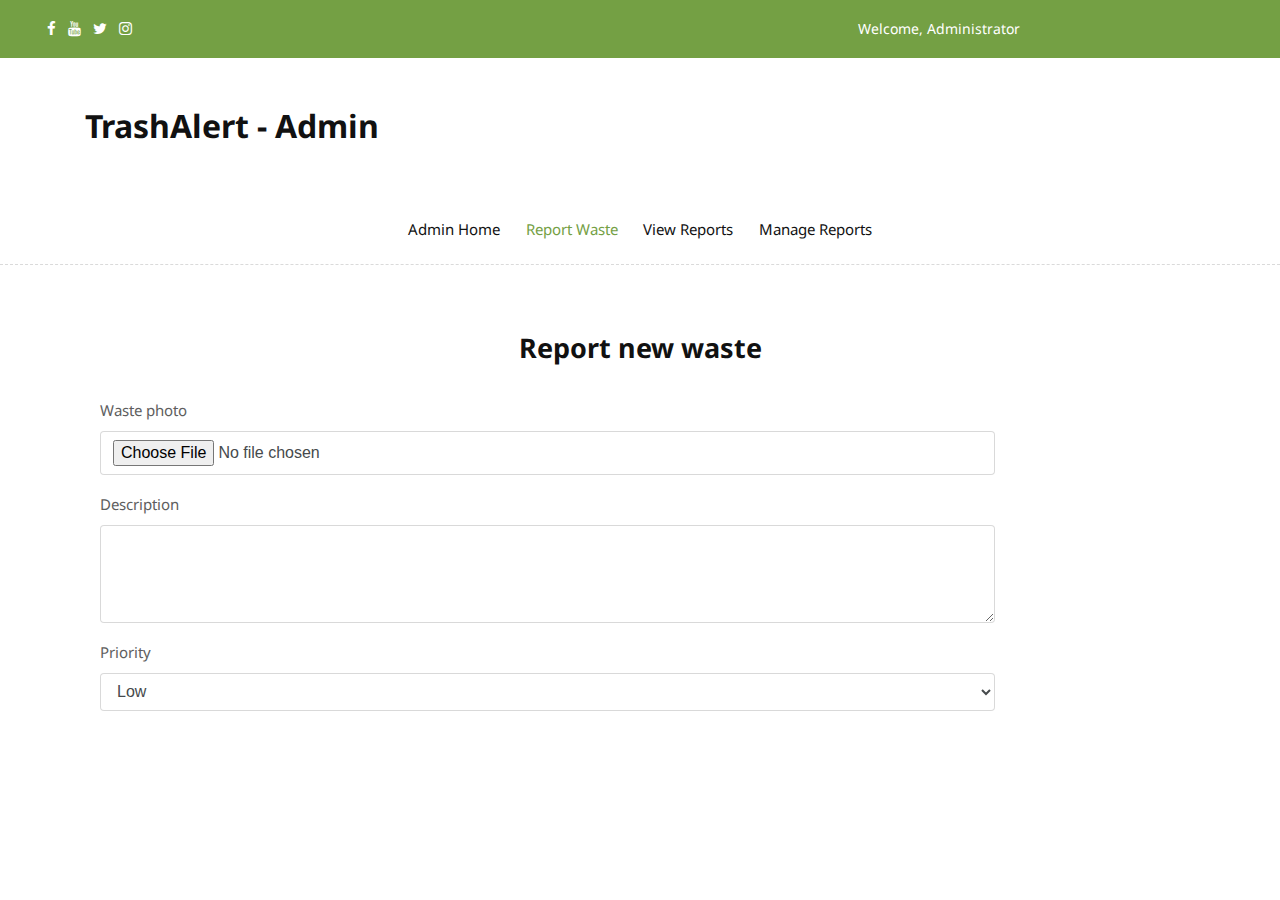
<file: frontend/reportar-residuo.html>
<!DOCTYPE html>
<html lang="en">
<head>
    <!-- Basic -->
    <meta charset="utf-8">
    <meta http-equiv="X-UA-Compatible" content="IE=edge">
    
    <!-- Mobile Metas -->
    <meta name="viewport" content="width=device-width, initial-scale=1, shrink-to-fit=no">
    
    <!-- Site Metas -->
    <title>TrashAlert - Admin</title>
    <meta name="keywords" content="">
    <meta name="description" content="">
    <meta name="author" content="">
    
    <!-- Site Icons -->
    <link rel="shortcut icon" href="images/favicon.ico" type="image/x-icon" />
    <link rel="apple-touch-icon" href="images/apple-touch-icon.png">
    
    <!-- Design fonts -->
    <link href="https://fonts.googleapis.com/css?family=Droid+Sans:400,700" rel="stylesheet"> 

    <!-- Bootstrap core CSS -->
    <link href="css/bootstrap.css" rel="stylesheet">

    <!-- FontAwesome Icons core CSS -->
    <link href="css/font-awesome.min.css" rel="stylesheet">

    <!-- Custom styles for this template -->
    <link href="css/style.css" rel="stylesheet">

    <!-- Responsive styles for this template -->
    <link href="css/responsive.css" rel="stylesheet">

    <!-- Colors for this template -->
    <link href="css/colors.css" rel="stylesheet">

    <!-- Version Garden CSS for this template -->
    <link href="css/version/garden.css" rel="stylesheet">

    <!--[if lt IE 9]>
      <script src="https://oss.maxcdn.com/libs/html5shiv/3.7.0/html5shiv.js"></script>
      <script src="https://oss.maxcdn.com/libs/respond.js/1.4.2/respond.min.js"></script>
    <![endif]-->
</head>
<body>

    <div id="wrapper">
        <div class="topbar-section">
            <div class="container-fluid">
                <div class="row">
                    <div class="col-lg-4 col-md-6 col-sm-6 hidden-xs-down">
                        <div class="topsocial">
                            <a href="#" data-toggle="tooltip" data-placement="bottom" title="Facebook"><i class="fa fa-facebook"></i></a>
                            <a href="#" data-toggle="tooltip" data-placement="bottom" title="Youtube"><i class="fa fa-youtube"></i></a>
                            <a href="#" data-toggle="tooltip" data-placement="bottom" title="Twitter"><i class="fa fa-twitter"></i></a>
                            <a href="#" data-toggle="tooltip" data-placement="bottom" title="Instagram"><i class="fa fa-instagram"></i></a>
                        </div><!-- end social -->
                    </div><!-- end col -->

                    <div class="col-lg-4 hidden-md-down">
                    </div><!-- end col -->

                    <div class="col-lg-4 col-md-6 col-sm-6 col-xs-12">
                        <div class="user-info">
                            <span>Welcome, Administrator</span>
                        </div>
                    </div><!-- end col -->
                </div><!-- end row -->
            </div><!-- end header-logo -->
        </div><!-- end topbar -->

        <div class="header-section">
            <div class="container">
                <div class="row">
                    <div class="col-md-12">
                        <div class="logo">
                            <a href="admin-home.html"><h1>TrashAlert - Admin</h1></a>
                        </div><!-- end logo -->
                    </div>
                </div><!-- end row -->
            </div><!-- end header-logo -->
        </div><!-- end header -->

        <header class="header">
            <div class="container">
                <nav class="navbar navbar-inverse navbar-toggleable-md">
                    <button class="navbar-toggler" type="button" data-toggle="collapse" data-target="#TrashAlertmenu" aria-controls="TrashAlertmenu" aria-expanded="false" aria-label="Toggle navigation">
                        <span class="navbar-toggler-icon"></span>
                    </button>
                    <div class="collapse navbar-collapse justify-content-md-center" id="TrashAlertmenu">
                        <ul class="navbar-nav">
                            <li class="nav-item">
                                <a class="nav-link color-green-hover" href="admin-home.html">Admin Home</a>
                            </li>
                            <li class="nav-item">
                                <a class="nav-link color-green-hover active" href="reportar-residuo.html">Report Waste</a>
                            </li>
                            <li class="nav-item">
                                <a class="nav-link color-green-hover" href="ver-reportes.html">View Reports</a>
                            </li>
                            <li class="nav-item">
                                <a class="nav-link color-green-hover" href="gestion-reportes.html">Manage Reports</a>
                            </li>
                        </ul>
                    </div>
                </nav>
            </div><!-- end container -->
        </header><!-- end header -->

        <section class="section wb">
            <div class="container">
                <div class="row">
                    <div class="col-lg-12">
                        <h2 class="text-center">Report new waste</h2>

                        <form action="#" method="post" enctype="multipart/form-data" class="form-horizontal" style="margin-top: 30px;">
                            <div class="form-group">
                                <label class="col-sm-2 control-label">Waste photo</label>
                                <div class="col-sm-10">
                                    <input type="file" name="photo" accept="image/*" class="form-control" required>
                                </div>
                            </div>

                            <div class="form-group">
                                <label class="col-sm-2 control-label">Description</label>
                                <div class="col-sm-10">
                                    <textarea name="description" class="form-control" rows="4" required></textarea>
                                </div>
                            </div>

                            <div class="form-group">
                                <label class="col-sm-2 control-label">Priority</label>
                                <div class="col-sm-10">
                                    <select name="priority" class="form-control" required>
                                        <option value="low">Low</option>
                                        <option value="medium">Medium</option>
                                        <option value="
</file>
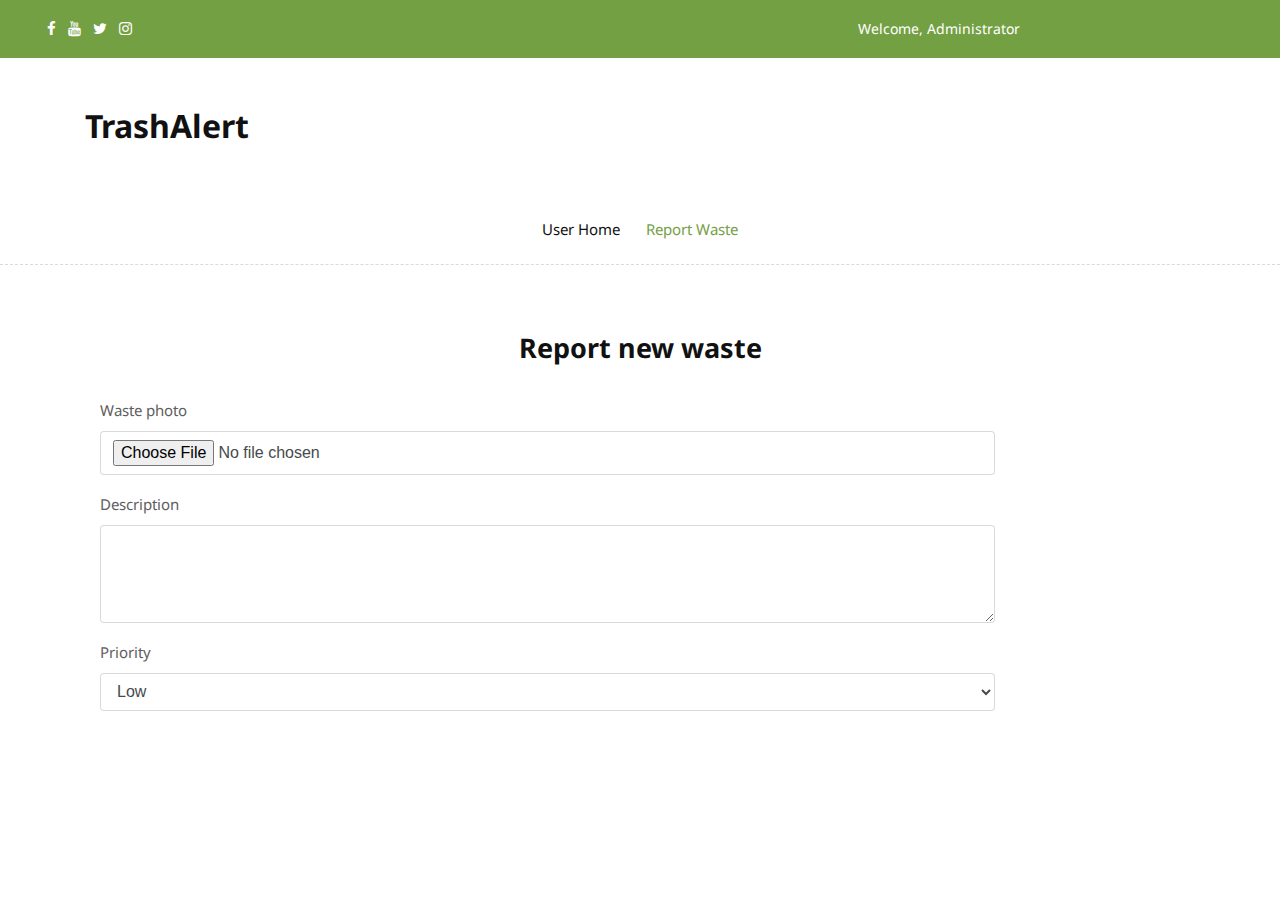
<file: frontend/reportar-residuoUsuario.html>
<!DOCTYPE html>
<html lang="en">
<head>
    <!-- Basic -->
    <meta charset="utf-8">
    <meta http-equiv="X-UA-Compatible" content="IE=edge">
    
    <!-- Mobile Metas -->
    <meta name="viewport" content="width=device-width, initial-scale=1, shrink-to-fit=no">
    
    <!-- Site Metas -->
    <title>TrashAlert - Admin</title>
    <meta name="keywords" content="">
    <meta name="description" content="">
    <meta name="author" content="">
    
    <!-- Site Icons -->
    <link rel="shortcut icon" href="images/favicon.ico" type="image/x-icon" />
    <link rel="apple-touch-icon" href="images/apple-touch-icon.png">
    
    <!-- Design fonts -->
    <link href="https://fonts.googleapis.com/css?family=Droid+Sans:400,700" rel="stylesheet"> 

    <!-- Bootstrap core CSS -->
    <link href="css/bootstrap.css" rel="stylesheet">

    <!-- FontAwesome Icons core CSS -->
    <link href="css/font-awesome.min.css" rel="stylesheet">

    <!-- Custom styles for this template -->
    <link href="css/style.css" rel="stylesheet">

    <!-- Responsive styles for this template -->
    <link href="css/responsive.css" rel="stylesheet">

    <!-- Colors for this template -->
    <link href="css/colors.css" rel="stylesheet">

    <!-- Version Garden CSS for this template -->
    <link href="css/version/garden.css" rel="stylesheet">

    <!--[if lt IE 9]>
      <script src="https://oss.maxcdn.com/libs/html5shiv/3.7.0/html5shiv.js"></script>
      <script src="https://oss.maxcdn.com/libs/respond.js/1.4.2/respond.min.js"></script>
    <![endif]-->
</head>
<body>

    <div id="wrapper">
        <div class="topbar-section">
            <div class="container-fluid">
                <div class="row">
                    <div class="col-lg-4 col-md-6 col-sm-6 hidden-xs-down">
                        <div class="topsocial">
                            <a href="#" data-toggle="tooltip" data-placement="bottom" title="Facebook"><i class="fa fa-facebook"></i></a>
                            <a href="#" data-toggle="tooltip" data-placement="bottom" title="Youtube"><i class="fa fa-youtube"></i></a>
                            <a href="#" data-toggle="tooltip" data-placement="bottom" title="Twitter"><i class="fa fa-twitter"></i></a>
                            <a href="#" data-toggle="tooltip" data-placement="bottom" title="Instagram"><i class="fa fa-instagram"></i></a>
                        </div><!-- end social -->
                    </div><!-- end col -->

                    <div class="col-lg-4 hidden-md-down">
                    </div><!-- end col -->

                    <div class="col-lg-4 col-md-6 col-sm-6 col-xs-12">
                        <div class="user-info">
                            <span>Welcome, Administrator</span>
                        </div>
                    </div><!-- end col -->
                </div><!-- end row -->
            </div><!-- end header-logo -->
        </div><!-- end topbar -->

        <div class="header-section">
            <div class="container">
                <div class="row">
                    <div class="col-md-12">
                        <div class="logo">
                            <a href="admin-home.html"><h1>TrashAlert</h1></a>
                        </div><!-- end logo -->
                    </div>
                </div><!-- end row -->
            </div><!-- end header-logo -->
        </div><!-- end header -->

        <header class="header">
            <div class="container">
                <nav class="navbar navbar-inverse navbar-toggleable-md">
                    <button class="navbar-toggler" type="button" data-toggle="collapse" data-target="#TrashAlertmenu" aria-controls="TrashAlertmenu" aria-expanded="false" aria-label="Toggle navigation">
                        <span class="navbar-toggler-icon"></span>
                    </button>
                    <div class="collapse navbar-collapse justify-content-md-center" id="TrashAlertmenu">
                        <ul class="navbar-nav">
                            <li class="nav-item">
                                <a class="nav-link color-green-hover" href="user-home.html">User Home</a>
                            </li>
                            <li class="nav-item">
                                <a class="nav-link color-green-hover active" href="reportar-residuoUsuario.html">Report Waste</a>
                            </li>
                        </ul>
                    </div>
                </nav>
            </div><!-- end container -->
        </header><!-- end header -->

        <section class="section wb">
            <div class="container">
                <div class="row">
                    <div class="col-lg-12">
                        <h2 class="text-center">Report new waste</h2>

                        <form action="#" method="post" enctype="multipart/form-data" class="form-horizontal" style="margin-top: 30px;">
                            <div class="form-group">
                                <label class="col-sm-2 control-label">Waste photo</label>
                                <div class="col-sm-10">
                                    <input type="file" name="photo" accept="image/*" class="form-control" required>
                                </div>
                            </div>

                            <div class="form-group">
                                <label class="col-sm-2 control-label">Description</label>
                                <div class="col-sm-10">
                                    <textarea name="description" class="form-control" rows="4" required></textarea>
                                </div>
                            </div>

                            <div class="form-group">
                                <label class="col-sm-2 control-label">Priority</label>
                                <div class="col-sm-10">
                                    <select name="priority" class="form-control" required>
                                        <option value="low">Low</option>
                                        <option value="medium">Medium</option>
                                        <option value="
</file>
<file: frontend/css/style.css>
/**************************************

    File Name: style.css
    Template Name: Forest Time
    Created By: HTML.Design
    http://themeforest.net/user/wpdestek

**************************************/

/**************************************
    Table of Content
    
    1. BASIC
    2. HEADER
    3. SECTION
    4. FOOTER
    5. PAGES
    6. BLOG
    7. WIDGETS
**************************************/

/* BASIC 
**************************************/

body {
    font-size: 15px;
    line-height: 26px;
    background-color: #ffffff;
}

h1,
h2,
h3,
h4,
h5,
body,
p,
.topbar-section,
.navbar-inverse .navbar-nav .nav-link,
.header .dropdown-menu,
.navbar-nav .nav-link {
    font-family: 'Roboto', serif;
}

h1,
h2,
h3,
h4,
h5,
h6 {
    font-weight: 700;
    line-height: 1.4;
    color: #111111;
}

h1:hover a,
h2:hover a,
h3:hover a,
h4:hover a,
h5:hover a,
h6:hover a {
    text-decoration: underline !important;
    color: #111111 !important;
}

h1 {
    font-size: 32px;
    line-height: 40px;
    margin-bottom: 23px
}

h2 {
    font-size: 27px;
    line-height: 38px;
    margin-bottom: 20px
}

h3 {
    font-size: 22px;
    line-height: 30px;
    margin-bottom: 17px
}

h4 {
    font-size: 19px;
    line-height: 29px;
    margin-bottom: 14px
}

h5 {
    font-size: 17px;
    line-height: 25px;
    margin-bottom: 11px
}

h6 {
    font-size: 16px;
    line-height: 24px;
    margin-bottom: 11px
}

a {
    color: #111111;
}

body,
p {
    color: #5e5e5e;
}

p {
    margin-bottom: 26px;
    font-size: 15px;
    line-height: 26px;
}

a {
    text-decoration: none !important;
}

.blockquote {
    border: 1px solid #edeff2;
    background: #fff none repeat scroll 0 0;
    border-left: 4px solid #eceeef;
    font-size: 1.1rem;
    font-style: italic;
    margin-bottom: 1.5rem;
    border-radius: 0 !important;
    padding: 2rem;
}


/* HEADER 
**************************************/

.header {
    padding: 0.4rem 0;
    position: relative;
    background-color: #ffffff;
}

.navbar-inverse .navbar-nav .nav-link,
.navbar-nav .nav-link {
    font-size: 15px;
    font-weight: 500;
    line-height: 1;
    padding: 0.9rem 0 0.8rem;
    text-transform: capitalize;
    color: #121212;
}

.dropdown-toggle::after {
    display: inline-block;
    width: auto;
    height: auto;
    margin-left: 0.5em;
    margin-top: 0rem;
    vertical-align: middle;
    content: "\f107";
    border: 0;
    font-family: 'FontAwesome';
}

.navbar-toggleable-md .navbar-nav .nav-link {
    padding-left: 0.8rem;
    padding-right: 0.8rem;
}

.header-section {
    padding: 3rem 0 1.5rem;
    background-color: #ffffff;
}

.logo img {
    max-width: 324px;
    max-width: 100%;
    margin: auto;
    text-align: center;
    display: block;
}

.navbar-nav {
    margin: 0;
}

.header .dropdown-menu {
    padding: 0;
    box-shadow: none;
    border-radius: 0;
    min-width: 240px;
    margin-top: 15px !important;
    border-color: #edeff2;
}

.header .dropdown ul li {
    border-bottom: 1px solid #f5f5f5;
}

.header .dropdown-item {
    font-weight: 400;
    text-transform: capitalize;
    font-size: 14px;
    padding: 4px 1.8rem;
}

.header .dropdown-item:hover,
.header .dropdown-item:focus {
    color: #121212 !important;
    background-color: #edeff2;
}

.header .dropdown ul li:last-child {
    border-bottom: 0;
}

.header .dropdown-item span {
    position: absolute;
    right: 20px;
    top: 2px;
}

.header-section {
    margin-bottom: 0;
}

.topsocial .fa {
    margin-right: 0.5rem;
    font-size: 15px;
}

.topbar-section {
    display: block;
    position: relative;
    background-color: #ffffff;
    padding: 1rem 2rem;
    font-size: 14px;
    border-bottom: 1px dashed #e2e2e2;
}

.topbar-section a {
    color: rgba(0, 0, 0, 0.8) !important;
}

.topbar-section a:focus,
.topbar-section a:hover {
    color: rgba(0, 0, 0, 1) !important;
}

.topbar-section .list-inline {
    margin: 0;
    padding: 0;
}

.topbar-section .tooltip-inner {
    margin-top: 10px !important;
}

.topbar-section .list-inline-item {
    padding: 0 0.4rem !important;
}

.topmenu i {
    padding-right: 0.3rem;
}

.menu-large {
    overflow: hidden;
    position: static !important;
}

.dropdown-menu.megamenu {
    margin-top: 7px !important;
    left: 0;
    right: 0;
    width: 100%;
}

.dropdown-menu .dropdown-menu {
    margin-top: -1px !important
}

.mega-menu-content {
    position: relative;
    padding: 0;
    background-color: #ffffff;
}

.tab-details {
    padding: 2rem 0;
}

.tab-details .blog-meta h4 {
    font-size: 14px;
    margin: 0;
    padding: 0.5rem 0 0;
    line-height: 1.4;
}

.menucat {
    position: absolute;
    bottom: 0;
    left: 0;
    background-color: #111111;
    font-size: 11px;
    padding: 0.3rem 0.6rem;
    line-height: 1;
    color: #ffffff;
}

.post-media:hover .menucat {
    display: none;
}

.post-media img {
    width: 100%;
}


/* Style the tab */

div.tab {
    float: left;
    padding: 2rem 0;
    border-right: 1px solid #e1e3e6;
    width: 20%;
    background-color: #edeff2;
}


/* Style the buttons inside the tab */

div.tab button {
    display: block;
    background-color: inherit;
    color: black;
    padding: 0.5rem 1rem;
    width: 100%;
    border: 0;
    outline: none;
    text-align: right;
    cursor: pointer;
    -webkit-transition: all .3s ease-in-out;
    -moz-transition: all .3s ease-in-out;
    -ms-transition: all .3s ease-in-out;
    -o-transition: all .3s ease-in-out;
    transition: all .3s ease-in-out;
    color: #121212;
    font-size: 15px;
    font-weight: 500;
    border-bottom: 1px solid transparent;
    line-height: 1;
    text-transform: capitalize;
}


/* Change background color of buttons on hover */

div.tab button:hover,
div.tab button.active {
    background-color: #ffffff;
    border-right: 0 solid #e1e3e6;
    border-bottom: 1px solid #e1e3e6;
    border-left: 0 solid #e1e3e6;
}

div.tab button:hover {
    border-top: 0;
}


/* Style the tab content */

.tabcontent {
    float: left;
    padding: 0 1rem;
    display: none;
    width: 80%;
    border-left: none;
}

.tabcontent.active {
    display: block;
}

.header .navbar-nav .has-submenu.menu-large ul li {
    background: url(images/menubg.jpg) repeat-y center center #ffffff !important;
}

.tab-details {
    padding: 0;
}

.tabcontent {
    border-left: medium none;
    display: none;
    float: left;
    padding: 2rem 1.5rem 0;
    width: 80%;
}


/* SECTIONS
**************************************/

.section {
    padding: 4rem 0;
    display: block;
    position: relative;
    background-color: #ffffff;
}

.section.lb {
    background-color: #edeff2;
}

.section.lb .single-post-media {
    margin-bottom: 0;
}

.embed-responsive-item {
    padding: 0.4rem !important;
    display: block;
    background-color: #fff;
}

.first-section {
    padding: 0;
    border-bottom: 0;
}

.first-section .container-fluid {
    padding: 0 3px;
}

.section-title h3 {
    display: block;
    margin: 0 0 1.5rem;
    padding: 0;
    line-height: 1;
}

.section-title h3 a {
    border-radius: 3px;
    color: #fff !important;
    font-size: 16px;
    line-height: 1;
    padding: 0.1rem 1.3rem;
}

.lightbg {
    background-color: #f8e1f8;
}

.nopad {
    padding: 0 !important;
    margin: 0 !important;
}

.nopad img {
    width: 100%;
}

.item-h2,
.item-h1 {
    height: 100% !important;
    height: auto !important;
}

.pitem {
    padding: 1rem !important;
}

.pitem img {
    width: 100%;
}

.isotope-item {
    z-index: 2;
    padding: 0;
}

.isotope-hidden.isotope-item {
    pointer-events: none;
    z-index: 1;
}

.isotope,
.isotope .isotope-item {
    /* change duration value to whatever you like */
    -webkit-transition-duration: 0.8s;
    -moz-transition-duration: 0.8s;
    transition-duration: 0.8s;
}

.isotope {
    -webkit-transition-property: height, width;
    -moz-transition-property: height, width;
    transition-property: height, width;
}

.isotope .isotope-item {
    -webkit-transition-property: -webkit-transform, opacity;
    -moz-transition-property: -moz-transform, opacity;
    transition-property: transform, opacity;
}

.portfolio .blog-meta span {
    border-radius: 3px;
}

.portfolio .blog-meta small::after,
.portfolio .blog-meta small a {
    color: #a3a5a8 !important;
    letter-spacing: 0.1rem;
}

.portfolio .blog-meta span a {
    color: #fff !important;
    line-height: 1;
    padding: 0.2rem 1rem;
    font-size: 12px;
    margin: 1rem 0 0;
    display: inline-block;
}

.portfolio .blog-meta h4 {
    margin: 0;
    font-size: 20px;
    padding: 0.4rem 0 0.2rem;
}

.center-side,
.left-side,
.right-side {
    float: left;
    width: 33.33333%;
}

.post-media img,
.masonry-box img {
    -webkit-transition: all .3s ease-in-out;
    -moz-transition: all .3s ease-in-out;
    -ms-transition: all .3s ease-in-out;
    -o-transition: all .3s ease-in-out;
    transition: all .3s ease-in-out;
    -webkit-transform: scale(1);
    -moz-transform: scale(1);
    -ms-transform: scale(1);
    -o-transform: scale(1);
    transform: scale(1);
}

.post-media:hover img,
.masonry-box:hover img {
    -webkit-transform: scale(1.1);
    -moz-transform: scale(1.1);
    -ms-transform: scale(1.1);
    -o-transform: scale(1.1);
    transform: scale(1.1);
}

.masonry-box img,
.masonry-box {
    width: 100%;
}

.masonry-box {
    border: 0.34rem solid #fff;
}

.small-box {
    width: 50%;
    float: left;
}

.masonry-box .blog-meta h4 {
    padding: 0.2rem 0;
}

.masonry-box .blog-meta span {
    background-color: #111111;
    border-radius: 3px;
    font-size: 12px;
    padding: 0.1rem 1rem;
}


/* FOOTER
**************************************/

.footer .widget-title {
    display: table;
    font-size: 18px;
    line-height: 1;
    margin: 0 0 2rem;
    padding: 0 0 0.5rem;
}

.footer {
    padding: 4rem 0 4rem;
    background: url(images/footer.png) repeat-x center bottom #edeff2;
}

.footer.wb {
    background-color: #ffffff;
}

.footer.wb .hovereffect {
    opacity: 0.1;
    background-color: rgba(0, 0, 0, 0.0.1);
}

.demos h4 a {
    color: #000000 !important;
    font-size: 21px;
}

.demos .btn {
    padding: 0.6rem 1.5rem;
}

.demos p {
    padding: 0 0 1.5rem;
    margin: 0;
}

.section.demos {
    background-color: #ffffff;
}

.demos .col-lg-10 .row {
    padding: 2.5rem 1.5rem !important;
    background-color: #ffffff;
    border: 1px dashed #e2e2e2;
}

.demos .invis1 {
    margin: 2rem 0;
}

.footer ul {
    padding: 0;
    margin: 0;
    list-style: none;
}

.footer ul li {
    margin-bottom: 0.3rem;
}

.footer ul li:last-child {
    margin-bottom: 0;
}

.footer .fa-star {
    font-size: 12px;
}

.footer h5,
.footer ul li a {
    color: #111111;
}

.demos .blog-meta h4 {
    font-size: 28px;
    padding: 0 0 1rem;
}

.footer a,
.footer p,
.blog-list-widget small {
    color: rgba(0, 0, 0, 0.6) !important;
}

.footer-text .fa {
    font-size: 21px;
    margin: 0 0.3rem;
}

.dmtop {
    background-color: #111111;
    background-image: url(images/arrow.png);
    background-position: 50% 50%;
    background-repeat: no-repeat;
    z-index: 9999;
    width: 40px;
    height: 40px;
    text-indent: -99999px;
    position: fixed;
    bottom: -100px;
    right: 25px;
    cursor: pointer;
    -webkit-transition: all .7s ease-in-out;
    -moz-transition: all .7s ease-in-out;
    -o-transition: all .7s ease-in-out;
    -ms-transition: all .7s ease-in-out;
    transition: all .7s ease-in-out;
    overflow: auto;
}


/* PAGES 
**************************************/

.notfound h2 {
    font-family: Comic Sans MS;
    font-size: 140px;
    padding: 0 0 1.7rem;
    margin: 0;
    line-height: 1;
    font-weight: bold;
}

.notfound h3 {
    font-size: 40px;
    padding: 0 0 0.6rem;
    margin: 0;
}

.notfound p {
    padding: 1rem 0 1.4rem;
    margin-bottom: 0;
}

.sitemap-wrapper {
    margin-bottom: 2rem;
    position: relative;
    border: 1px dashed #dadada;
    padding: 2rem;
}

.sitemap-wrapper .year {
    position: absolute;
    padding: 0 1rem;
    background-color: #ffffff;
    top: -12px;
}

.sitemap-text {
    margin: 1rem 0;
    font-weight: 500;
}

.sitemap-wrapper small {
    display: block;
    font-size: 11px;
    padding: 0;
    margin: 0 0 0.5rem;
    line-height: 1;
    text-transform: uppercase;
}

.breadcrumb {
    background-color: transparent;
    border-radius: 0;
    list-style: outside none none;
    margin-bottom: 0;
    text-align: right;
    padding: 0;
}

.breadcrumb-item {
    float: none;
    font-size: 12px;
    display: inline-block;
}

.page-link {
    background-color: #edeff2 !important;
    border: 0 dashed #e2e2e2;
    border-radius: 0;
    color: #a3a5a8 !important;
    display: block;
    font-size: 14px;
    line-height: 1;
    margin-left: 6px;
    padding: 0.8rem 0.8rem;
    position: relative;
    text-transform: capitalize;
}

.page-link:hover,
.page-link:focus {
    color: #111 !important;
}

.page-item:first-child .page-link {
    margin-left: 0;
    border-radius: 0;
}

.page-item:last-child .page-link {
    border-radius: 0;
}

.page-title {
    padding: 3rem 0;
    background-color: #edeff2;
}

.page-title small {
    color: #a3a5a8;
    display: inline-block;
    font-size: 13px;
    font-style: italic;
    letter-spacing: 1px;
    line-height: 1;
    margin-bottom: 0;
    margin-top: -1px;
    padding-bottom: 0;
    padding-left: 0.5rem;
    vertical-align: middle;
}

.page-title i {
    border-radius: 40px;
    display: inline-block;
    font-size: 14px;
    height: 40px;
    line-height: 40px;
    margin-right: 0.3rem;
    margin-top: -0.4rem;
    text-align: center;
    vertical-align: middle;
    width: 40px;
}

.page-title h2 {
    font-size: 24px;
    line-height: 1;
    padding: 0;
    margin: 0;
}


/* BLOG 
**************************************/

.carousel-indicators li {
    max-width: 10px;
    height: 10px;
}

.tag-cloud-single span {
    background: #ddd none repeat scroll 0 0;
    border-radius: 3px;
    color: #ffffff;
    display: inline-block !important;
    margin-right: 0.5rem !important;
    padding: 0 1rem;
}

.post-sharing {
    display: block;
    width: 100%;
    position: relative;
    margin: 1rem 0 0;
}

.gp-button.btn-primary:hover,
.gp-button.btn-primary:focus,
.gp-button.btn-primary {
    border-color: #DA5333 !important;
    background-color: #DA5333 !important;
}

.fb-button.btn-primary:focus,
.fb-button.btn-primary:hover,
.fb-button.btn-primary {
    background-color: #3B5998 !important;
    border-color: #3B5998 !important;
}

.tw-button.btn-primary:hover,
.tw-button.btn-primary:focus,
.tw-button.btn-primary {
    background-color: #00B6F1 !important;
    border-color: #00B6F1 !important;
}

.tw-button i,
.fb-button i {
    margin-right: 0.5rem;
}

.post-sharing .btn {
    padding: 0.3rem 1.6rem;
    border-radius: 3px;
    color: #ffffff !important;
}

.post-sharing .btn:hover {
    opacity: 0.9;
}

.gp-button {
    padding: 0.8rem 1rem !important;
}

.post-sharing span,
.post-sharing li {
    display: inline-block !important;
}

.single-post-media {
    display: block;
    position: relative;
    overflow: hidden;
    margin-bottom: 2rem;
}

.single-post-media img {
    width: 100%;
}

.blog-title-area {
    display: block;
    position: relative;
    padding: 0;
    margin-bottom: 3rem;
}

.blog-title-area .breadcrumb {
    float: none;
    text-align: left;
    padding: 0;
    color: #a3a5a8;
    margin: 0;
}

.blog-title-area.text-center .breadcrumb {
    text-align: center;
}

.blog-title-area .blog-meta a {
    font-size: 10px;
    font-weight: 500;
    letter-spacing: 1px;
    text-transform: uppercase;
}

.blog-title-area .breadcrumb-item.active,
.blog-title-area .breadcrumb-item + .breadcrumb-item::before,
.blog-title-area .blog-meta small,
.blog-title-area a {
    color: #a3a5a8;
}

.blog-title-area span {
    margin: 0.5rem 0;
    display: block;
}

.blog-title-area span a {
    padding: 0 1rem;
    color: #ffffff !important;
    border-radius: 3px;
}

.blog-title-area h3 {
    font-size: 41px;
    line-height: 50px;
    margin-bottom: 7px;
    margin-top: 0;
    overflow-wrap: break-word;
}

.user_name {
    font-size: 16px;
    font-weight: 500;
}

.comments-list p {
    margin-bottom: 1rem
}

.tag-cloud-single a,
.comments-list .media-right,
.comments-list small {
    color: #999 !important;
    font-size: 11px;
    letter-spacing: 2px;
    margin-top: 5px;
    padding-left: 10px;
    text-transform: uppercase;
}

.comments-list .media {
    padding: 1rem;
    margin-bottom: 15px;
}

.media-body .btn-primary {
    padding: 5px 15px !important;
    font-size: 11px !important;
}

.last-child {
    margin-bottom: 0 !important;
}

.comments-list img {
    max-width: 80px;
    margin-right: 30px;
}

.prevnextpost .float-right {
    margin-left: 1rem;
}

.prevnextpost .w-100 {
    margin-bottom: 0 !important;
    padding-bottom: 0;
}

.prevnextpost .float-left {
    margin-right: 1rem;
}

.authorbox a {
    font-weight: bold;
}

.authorbox p {
    font-style: italic;
    margin-bottom: 1rem;
}

.small-title {
    background: #edeff2 none repeat scroll 0 0;
    font-size: 16px;
    left: 5%;
    line-height: 1;
    margin: 0;
    padding: 0.6rem 1.5rem;
    position: absolute;
    text-align: center;
    top: -18px;
}

.custombox {
    position: relative;
    padding: 3rem 2rem;
    border: 1px dashed #dadada;
}

.pp {
    padding-left: 5%;
    padding-right: 5%;
}

.pp .float-left {
    margin: 0 2rem 1rem -3rem;
}

.pp a {
    font-weight: bold;
}

.img-fullwidth {
    width: 100%;
    margin-bottom: 2rem;
}

.check {
    padding-bottom: 0;
    margin-bottom: 25px;
    list-style: none
}

.check li:before {
    font-family: FontAwesome;
    content: "\f105";
    padding-right: 0.5rem;
    color: #111111;
}

.page-wrapper .banner-spot {
    padding: 0.4rem;
    background-image: none;
}

.banner-spot {
    background: #edeff2 url("images/ads-bg.png") no-repeat scroll center right / auto 100%;
    clear: both;
    display: block;
    height: auto;
    margin: 0 auto;
    padding: 15px;
    position: relative;
}

.banner-img img {
    margin: auto;
    text-align: center;
    max-width: 768px;
    float: none;
    width: 100%;
    display: block;
}

.blog-meta h4 {
    padding: 1rem 0 0.5rem;
    margin: 0;
    font-size: 21px;
}

.blog-meta.big-meta h4 {
    padding: 1rem 0 0.6rem;
    margin: 0;
    font-size: 28px;
}

.blog-meta.big-meta p {
    margin-bottom: 0.5rem;
    padding-bottom: 0;
}

.blog-meta small {
    font-size: 11px;
    display: inline-block;
    margin-bottom: 0;
    padding-bottom: 0;
    color: #111111;
    font-weight: bold;
    text-transform: uppercase;
    margin-right: 0.5rem;
}

.blog-meta small:after {
    content: "/";
    padding-left: 1rem;
}

.blog-meta small:last-child:after {
    content: ""
}

hr.invis {
    border: 0;
    margin: 2rem 0;
}

hr.invis1 {
    border: 0;
    margin: 4rem 0;
}

hr.invis2 {
    border: 0;
    margin: 6rem 0;
}

hr.invis3 {
    border: 0;
    margin: 0;
}

.post-media {
    position: relative;
    overflow: hidden;
}

.shadoweffect {
    position: absolute;
    top: 0;
    opacity: 0;
    left: 0;
    right: 0;
    bottom: 0;
    background: -moz-linear-gradient(0deg, rgba(0, 0, 0, 1) 0%, rgba(0, 0, 0, 0.1) 30%);
    background: -webkit-linear-gradient(0deg, rgba(0, 0, 0, 1) 0%, rgba(0, 0, 0, 0.1) 30%);
    background: linear-gradient(0deg, rgba(0, 0, 0, 1) 0%, rgba(0, 0, 0, 0.1) 30%);
    filter: progid: DXImageTransform.Microsoft.gradient( startColorstr='#000000', endColorstr='#00000000', GradientType=1);
    -webkit-transition: all .3s ease-in-out;
    -moz-transition: all .3s ease-in-out;
    -ms-transition: all .3s ease-in-out;
    -o-transition: all .3s ease-in-out;
    transition: all .3s ease-in-out;
    -webkit-transform: scale(1);
    -moz-transform: scale(1);
    -ms-transform: scale(1);
    -o-transform: scale(1);
    transform: scale(1);
    zoom: 1;
    filter: alpha(opacity=100);
    opacity: 1;
}

.shadow-desc {
    position: absolute;
    bottom: 0;
    padding: 1rem 1.5rem;
}

.shadow-desc .blog-meta small::after,
.shadow-desc .blog-meta a,
.shadow-desc .blog-meta h4 a {
    color: #ffffff !important;
}

.small-box .shadow-desc h4 {
    font-size: 16px;
    line-height: 1.3;
}

.small-box .shadow-desc {
    padding: 1rem;
}

.hovereffect {
    position: absolute;
    top: 0;
    opacity: 0;
    left: 0;
    right: 0;
    bottom: 0;
    background-color: rgba(0, 0, 0, 0.2);
    -webkit-transition: all .3s ease-in-out;
    -moz-transition: all .3s ease-in-out;
    -ms-transition: all .3s ease-in-out;
    -o-transition: all .3s ease-in-out;
    transition: all .3s ease-in-out;
    zoom: 1;
    filter: alpha(opacity=0);
    opacity: 0.5;
    background: -moz-linear-gradient(0deg, rgba(0, 0, 0, 1) 0%, rgba(0, 0, 0, 0.1) 50%);
    background: -webkit-linear-gradient(0deg, rgba(0, 0, 0, 1) 0%, rgba(0, 0, 0, 0.1) 50%);
    background: linear-gradient(0deg, rgba(0, 0, 0, 1) 0%, rgba(0, 0, 0, 0.1) 50%);
    filter: progid: DXImageTransform.Microsoft.gradient( startColorstr='#000000', endColorstr='#00000000', GradientType=1);
}

.post-media:hover .hovereffect span::before,
.post-media:hover .hovereffect {
    visibility: visible;
    zoom: 1;
    filter: alpha(opacity=100);
    opacity: 1;
}

.hovereffect span::before {
    width: 90px;
    text-align: center;
    left: 0;
    right: 0;
    top: 45%;
    margin: -2rem auto;
    visibility: hidden;
    position: absolute;
    height: 90px;
    display: block;
    content: url(images/hover.png);
    -webkit-transition: all .3s ease-in-out;
    -moz-transition: all .3s ease-in-out;
    -ms-transition: all .3s ease-in-out;
    -o-transition: all .3s ease-in-out;
    transition: all .3s ease-in-out;
    -webkit-transform: scale(1);
    -moz-transform: scale(1);
    -ms-transform: scale(1);
    -o-transform: scale(1);
    transform: scale(1);
    zoom: 1;
    filter: alpha(opacity=0);
    opacity: 0;
}

.hovereffect span.videohover::before {
    content: url(images/videohover.png);
}

.blog-list .blog-meta.big-meta h4 {
    margin-left: -20%;
    margin-top: 1rem;
    background-color: #ffffff;
    padding: 1rem 1.5rem 1rem;
}

.blog-custom-build .blog-meta {
    margin: -4rem 3rem 0;
    z-index: 11;
    padding: 2rem 2rem;
    position: relative;
    background-color: #ffffff;
    border-radius: 3px 3px 0 0;
    border-bottom: 1px solid #edeff2;
}

.blog-custom-build .blog-meta.big-meta h4 {
    font-size: 28px;
    margin: 0;
    padding: 0 0 1rem;
}

.blog-custom-build .post-sharing .btn {
    padding: 0.7rem 1rem !important;
}

.blog-custom-build .post-sharing {
    margin: 0 0 1.5rem;
    padding: 0;
}

.blog-grid-system .blog-meta.big-meta h4 {
    font-size: 21px;
}

.blog-video-system .col-md-12,
.blog-grid-system .col-md-6 {
    margin-bottom: 3rem;
}

.blog-video-system .blog-meta.big-meta h4 {
    padding: 1rem 0;
    font-size: 24px;
}

.blog-video-system .btn {
    margin-top: 1rem;
}


/* WIDGETS 
**************************************/

.sidebar .widget {
    position: relative;
    display: block;
    margin-bottom: 3rem;
}

.sidebar .banner-spot {
    background-image: none;
    padding: 5px;
}

.sidebar .instagram-wrapper a {
    width: 33.3333%;
    margin: 0;
    float: left;
    border-right: 5px solid #ffffff;
    border-bottom: 5px solid #ffffff;
}

.wb {
    background-color: #ffffff;
    border-top: 1px dashed #dadada;
}

.form-wrapper h4 {
    margin-bottom: 1.5rem;
}

.form-wrapper .form-control {
    background: #fff none repeat scroll 0 0;
    border: 1px dashed #dadada;
    border-radius: 0;
    font-size: 14px;
    font-weight: 400;
    line-height: 1;
    letter-spacing: 0.3px;
    margin-bottom: 1.4rem;
    min-height: 50px;
    text-transform: none;
}

.form-wrapper .btn i {
    padding-left: 0.5rem;
}

.form-wrapper textarea {
    min-height: 120px !important;
    padding-top: 1rem
}

.search-form .form-control {
    border-radius: 0;
    margin-bottom: 1.4rem;
    border: 1px solid #edeff2;
    font-size: 12px;
    min-height: 45px;
    text-transform: none;
    font-weight: 400;
}

.search-form .form-control {
    margin: 0;
    min-width: 240px;
    border-right: 0;
}

.search-form .btn:hover,
.search-form .btn:focus,
.search-form .btn {
    padding: 0;
    border-color: #edeff2 !important;
    height: 45px;
    position: absolute;
    border-radius: 0 !important;
    background-color: #edeff2 !important;
    right: 0;
    color: #a3a5a8 !important;
    width: 45px;
    line-height: 45px;
    margin-left: 0
}

.sidebar .widget ul {
    list-style: none;
    margin: 0;
    padding: 0;
}

.sidebar .blog-list-widget img {
    width: 55px;
    padding: 0;
}

.sidebar .blog-list-widget .mb-1 {
    font-size: 15px;
}

.sidebar a {
    color: rgba(0, 0, 0, 0.6);
}

.sidebar .widget-title {
    display: block;
    font-size: 18px;
    margin: 0 0 2rem;
    padding: 0;
    line-height: 1;
}

.footer-text img {
    max-width: 290px;
}

.footer-text p {
    margin-bottom: 0;
    padding: 1rem 0 1.2rem;
}

.blog-list-widget img {
    background: #fff none repeat scroll 0 0;
    margin-right: 15px;
    max-width: 80px;
    padding: 4px;
}

.blog-list-widget .list-group-item {
    padding: 0;
    border: 0;
    margin: 0;
    background-color: transparent;
}

.blog-list-widget .w-100 {
    margin-bottom: 1rem;
    display: block;
}

.blog-list-widget .w-100.last-item {
    margin-bottom: 0;
}

.blog-list-widget .mb-1 {
    font-size: 16px;
    font-weight: 500;
    line-height: 1.5;
    margin-bottom: 0rem !important;
}

.blog-list-widget small {
    font-size: 10px;
    font-weight: 500;
    letter-spacing: 1px;
    text-transform: uppercase;
}

.newsletter-widget h4 {
    font-size: 2.4rem;
    padding: 0;
    margin: 0 0 1.5rem;
}

.newsletter-widget p {
    color: rgba(0, 0, 0, 0.4);
    font-size: 18px;
    padding: 0;
    margin: 0 0 2rem;
}

.newsletter-widget .form-inline {
    display: block;
}

.newsletter-widget .form-inline .form-control {
    background-color: rgba(255, 255, 255, 0.9);
    border: 1px solid #dbdde0;
    border-radius: 0;
    box-shadow: none;
    display: inline-block;
    font-size: 14px;
    height: 56px;
    padding-left: 1.5rem;
    line-height: 1;
    letter-spacing: 0.3px;
    vertical-align: middle;
    width: 400px;
}

.card-block {
    -moz-box-flex: 1;
    background: #202020 none repeat scroll 0 0;
    padding: 1.25rem 3rem;
    border-radius: 0 !important;
}

.top-search .btn:hover,
.top-search .btn:focus,
.top-search .btn {
    position: absolute;
    right: 4%;
    border: 0 !important;
    border-left: 1px solid #555555 !important;
    color: #555555 !important;
    font-size: 24px;
    background-color: transparent !important;
    height: 54px;
    padding-left: 1rem;
    padding-right: 1rem;
}

.top-search .newsletter-widget .form-inline .form-control {
    background: rgba(0, 0, 0, 0) none repeat scroll 0 0;
    border: 0 none;
    color: #555555;
    font-size: 24px;
    width: 100%;
}

.form-wrapper .newsletter-widget .form-inline .form-control::-webkit-input-placeholder {
    color: #a2abb1;
    opacity: 1;
}

.form-wrapper .form-control::-moz-placeholder {
    color: #a2abb1;
    opacity: 1;
}

.form-wrapper .form-control:-ms-input-placeholder {
    color: #a2abb1;
    opacity: 1;
}

.form-wrapper .form-control::placeholder {
    color: #a2abb1;
    opacity: 1;
}

.top-search .form-inline .form-control::-webkit-input-placeholder {
    color: #555555;
    opacity: 1;
}

.top-search .newsletter-widget .form-inline .form-control::-moz-placeholder {
    color: #555555;
    opacity: 1;
}

.top-search .newsletter-widget .form-inline .form-control:-ms-input-placeholder {
    color: #555555;
    opacity: 1;
}

.top-search .newsletter-widget .form-inline .form-control::placeholder {
    color: #555555;
    opacity: 1;
}

.newsletter-widget .form-inline .form-control::-webkit-input-placeholder {
    color: #a2abb1;
    opacity: 1;
}

.newsletter-widget .form-inline .form-control::-moz-placeholder {
    color: #a2abb1;
    opacity: 1;
}

.newsletter-widget .form-inline .form-control:-ms-input-placeholder {
    color: #a2abb1;
    opacity: 1;
}

.newsletter-widget .form-inline .form-control::placeholder {
    color: #a2abb1;
    opacity: 1;
}

.newsletter-widget .btn {
    height: 54px;
    border-radius: 0;
    border: 0;
}

.newsletter-widget .btn i {
    padding-left: 0.5rem
}

.btn {
    background-color: #111111;
    border: 0 none;
    border-radius: 0;
    font-size: 14px;
    font-weight: bold;
    padding: 0.8rem 2rem;
    text-transform: none;
}

.link-widget li {
    padding: 0.4rem 0.2rem 0.6rem;
    text-transform: capitalize;
    line-height: 1;
    font-weight: 500;
    position: relative;
    margin: 0;
    border-bottom: 1px dashed #dadada;
}

.link-widget li:last-child {
    border-bottom: 0 dashed #dadada;
}

.link-widget li span {
    position: absolute;
    right: 0;
}

.loader {
    display: block;
    margin: 20px auto 0;
    vertical-align: middle;
}

#preloader {
    width: 100%;
    height: 100%;
    top: 0;
    right: 0;
    bottom: 0;
    left: 0;
    background: #fff;
    z-index: 11000;
    position: fixed;
    display: block
}

.preloader {
    position: absolute;
    margin: 0 auto;
    left: 1%;
    right: 1%;
    top: 47%;
    width: 65px;
    height: 65px;
    background: center center no-repeat none;
    background-size: 65px 65px;
    -webkit-border-radius: 50%;
    -moz-border-radius: 50%;
    -ms-border-radius: 50%;
    -o-border-radius: 50%;
    border-radius: 50%
}
</file>
<file: frontend/css/responsive.css>
/**************************************

    File Name: responsive.css
    Template Name: Forest Time
    Created By: HTML.Design
    http://themeforest.net/user/wpdestek

**************************************/


/* RESPONSIVE 
**************************************/

@media (max-width: 1156px) {
    .small-box .shadow-desc h4 {
        font-size: 14px;
    }
}

@media (max-width: 1047px) {
    .topbar-section .list-inline-item {
        padding: 0 0.2rem !important;
    }
}

@media (max-width: 989px) {
    .search-form .btn:hover,
    .search-form .btn:focus,
    .search-form .btn {
        position: relative;
    }
    .custombox .blog-list-widget,
    .custombox .blog-box {
        margin: 1rem 0;
    }
    .sidebar,
    .footer .widget {
        margin: 1.5rem 0;
    }
    .center-side,
    .left-side,
    .right-side {
        float: left;
        width: 50%;
    }
}

@media (max-width: 768px) {
    .post-sharing .btn {
        padding: 0.6rem !important;
    }
    .blog-custom-build .down-mobile,
    .blog-title-area .down-mobile {
        display: none !important;
    }
    .newsletter-widget .form-inline .form-control {
        width: 100%;
    }
    .newsletter-widget .btn {
        display: block;
        width: 100%;
        margin-top: 0.5rem;
    }
    .blog-list .blog-meta.big-meta h4 {
        background-color: #ffffff;
        margin-left: 0;
        margin-top: 1rem;
        padding: 1rem 0;
    }
}

@media (max-width: 728px) {
    .center-side,
    .left-side,
    .right-side {
        float: left;
        width: 100%;
    }
    .shadow-desc {
        bottom: 0;
        padding: 1rem 0.8rem;
        position: absolute;
    }
    .blog-meta h4 {
        font-size: 18px;
    }
}

@media (max-width: 590px) {
    .comment-list .media {
        float: none !important;
        width: 100%;
        display: block;
    }
    .blog-title-area {
        text-align: center;
    }
    .pp .float-right,
    .pp .float-left {
        width: 100%;
        margin: 1rem 0;
    }
    .blog-title-area h3 {
        font-size: 34px;
    }
    .section-title {
        margin-top: 1rem;
    }
    .footer-text img,
    .small-box {
        float: none;
        width: 100%;
    }
    .topbar-section .text-right {
        text-align: center !important;
    }
    .blog-meta.big-meta h4 {
        font-size: 21px;
    }
    .top-search .newsletter-widget .form-inline .form-control {
        font-size: 16px;
    }
    .card-block {
        padding: 1rem 0.5rem;
    }
    .newsletter-widget .btn:hover,
    .newsletter-widget .btn:focus,
    .newsletter-widget .btn {
        border: 0 none !important;
        font-size: 17px !important;
        padding: 1.3rem 1rem !important;
    }
}

@media (min-width: 992px) {
    .header .dropdown-menu {
        margin-top: 13px;
    }
    .header .navbar-nav .has-submenu {
        position: relative;
    }
    .header .navbar-nav .has-submenu:hover > ul {
        visibility: visible;
        opacity: 1;
        top: 100%;
    }
    .header .navbar-nav .has-submenu:hover > ul li ul {
        margin-top: -1px;
    }
    .header .navbar-nav .has-submenu ul {
        -webkit-transition: visibility 0.35s ease-in-out, opacity 0.35s ease-in-out, top 0.35s ease-in-out, bottom 0.35s ease-in-out, left 0.35s ease-in-out, right 0.35s ease-in-out;
        -moz-transition: visibility 0.35s ease-in-out, opacity 0.35s ease-in-out, top 0.35s ease-in-out, bottom 0.35s ease-in-out, left 0.35s ease-in-out, right 0.35s ease-in-out;
        -o-transition: visibility 0.35s ease-in-out, opacity 0.35s ease-in-out, top 0.35s ease-in-out, bottom 0.35s ease-in-out, left 0.35s ease-in-out, right 0.35s ease-in-out;
        transition: visibility 0.35s ease-in-out, opacity 0.35s ease-in-out, top 0.35s ease-in-out, bottom 0.35s ease-in-out, left 0.35s ease-in-out, right 0.35s ease-in-out;
    }
    .header .navbar-nav .has-submenu .dropdown-menu {
        min-width: 220px;
        padding: 0;
        -webkit-border-radius: 0;
        -moz-border-radius: 0;
        border-radius: 0;
    }
    .header .navbar-nav .has-submenu > ul {
        position: absolute;
        top: 130%;
        visibility: hidden;
        display: block;
        opacity: 0;
        left: 0;
    }
    .header .navbar-nav .has-submenu > ul.start-right {
        right: 0;
        left: auto;
    }
    .header .navbar-nav .has-submenu > ul li {
        position: relative;
    }
    .header .navbar-nav .has-submenu > ul li:hover > ul {
        visibility: visible;
        opacity: 1;
        left: 100%;
    }
    .header .navbar-nav .has-submenu > ul li:hover > ul.show-right {
        right: 100%;
    }
    .header .navbar-nav .has-submenu > ul li ul {
        position: absolute;
        top: 0;
        visibility: hidden;
        display: block;
        opacity: 0;
        left: 130%;
    }
    .header .navbar-nav .has-submenu > ul li ul.show-right {
        right: 130%;
        left: auto;
    }
}
</file>
<file: frontend/css/colors.css>
/**************************************

    File Name: colors.css
    Template Name: Forest Time
    Created By: HTML.Design
    http://themeforest.net/user/wpdestek

**************************************/


/* COLORS 
**************************************/

.authorbox p a,
.pp a,
.sitemap-wrapper small,
.fa-user-circle-o,
.footer h5:hover,
a:hover,
a:focus,
.navbar-nav .nav-link:hover,
.navbar-nav .nav-link:focus,
.navbar-inverse .navbar-nav .active > .nav-link,
.navbar-inverse .navbar-nav .nav-link.active,
.navbar-inverse .navbar-nav .nav-link.open,
.navbar-inverse .navbar-nav .open > .nav-link {
    color: #3197d6 !important;
}

.dmtop,
.search-form .btn:hover,
.search-form .btn:focus,
.search-form .btn {
    color: #ffffff !important;
    background-color: #3197d6 !important;
}

.tag-cloud-single span,
.page-title i,
.btn:hover,
.sitemap-wrapper .year,
.btn:focus,
.navbar-inverse .navbar-toggler {
    color: #ffffff !important;
    background-color: #3197d6;
}

.blockquote {
    border-left-color: #3197d6;
}

.footer .widget-title {
    border-color: #3197d6;
}


/* OTHER COLORS 
**************************************/

.navbar-nav .nav-link.active.color-pink-hover,
.navbar-nav .nav-link.color-pink-hover:hover,
.navbar-nav .nav-link.color-pink-hover:focus {
    color: #deacca !important;
}

.page-title .bg-pink,
.portfolio .blog-meta span.bg-pink,
.masonry-box:hover .blog-meta span.bg-pink,
.color-pink a {
    background-color: #deacca !important;
}

.navbar-nav .nav-link.active.color-aqua-hover,
.navbar-nav .nav-link.color-aqua-hover:hover,
.navbar-nav .nav-link.color-aqua-hover:focus {
    color: #2ad2c9 !important;
}

.page-title .bg-aqua,
.masonry-box:hover .blog-meta span.bg-aqua,
.color-aqua a {
    background-color: #2ad2c9 !important;
}

.navbar-nav .nav-link.active.color-green-hover,
.navbar-nav .nav-link.color-green-hover:hover,
.navbar-nav .nav-link.color-green-hover:focus {
    color: #34bf49 !important;
}

.page-title .bg-green,
.masonry-box:hover .blog-meta span.bg-green,
.color-green a {
    background-color: #34bf49 !important;
}

.navbar-nav .nav-link.active.color-red-hover,
.navbar-nav .nav-link.color-red-hover:hover,
.navbar-nav .nav-link.color-red-hover:focus {
    color: #ed1b2e !important;
}

.page-title .bg-red,
.masonry-box:hover .blog-meta span.bg-red,
.color-red a {
    background-color: #ed1b2e !important;
}

.navbar-nav .nav-link.active.color-yellow-hover,
.navbar-nav .nav-link.color-yellow-hover:hover,
.navbar-nav .nav-link.color-yellow-hover:focus {
    color: #ffb900 !important;
}

.page-title .bg-yellow,
.masonry-box:hover .blog-meta span.bg-yellow,
.color-yellow a {
    background-color: #ffb900 !important;
}

.navbar-nav .nav-link.active.color-grey-hover,
.navbar-nav .nav-link.color-grey-hover:hover,
.navbar-nav .nav-link.color-grey-hover:focus {
    color: #6f1683 !important;
}

.portfolio .blog-meta span.bg-grey,
.page-title .bg-grey,
.masonry-box:hover .blog-meta span.bg-grey,
.color-grey a {
    background-color: #6f1683 !important;
}

.fa-star-o,
.fa-star {
    color: #fbb034;
}

.topsocial .fa.fa-facebook {
    color: #4b6ea9;
}

.topsocial .fa.fa-google-plus {
    color: #e86142;
}

.topsocial .fa.fa-twitter {
    color: #1ab2f5;
}

.topsocial .fa.fa-linkedin {
    color: #0088c0;
}

.fa-bolt,
.topsocial .fa.fa-pinterest {
    color: #d73533;
}

.topsocial .fa.fa-youtube {
    color: #d44638;
}

.topsocial .fa.fa-instagram {
    color: #405de6;
}

.topsocial .fa.fa-flickr {
    color: #ff0084;
}

.footer.wb .btn {
    color: rgba(255, 255, 255, 1) !important;
}
</file>
<file: frontend/css/version/garden.css>
/**************************************

    File Name: garden.css
    Template Name: Forest Time
    Created By: HTML.Design
    http://themeforest.net/user/wpdestek

**************************************/

h1,
h2,
h3,
h4,
h5,
body,
p,
.topbar-section,
.navbar-inverse .navbar-nav .nav-link,
.header .dropdown-menu,
.navbar-nav .nav-link {
    font-family: 'Droid Sans', serif;
}

.topbar-section {
	border:0;
}

.blog-list .blog-meta.big-meta h4 {
    margin-left: 0;
    margin-top: 0;
    padding: 1rem 0;
}

.footer {
	background-image: none;
}

.blog-list-widget .mb-1 {
	font-weight: bold;
}

.newsletter-widget .form-inline .form-control {
	height: 54px;
}

.dropdown-menu {
	border:0;
}

.navbar-inverse .navbar-nav .nav-link, .navbar-nav .nav-link {
	font-weight: 400;
}

.blog-meta span {
    background-color: #111111;
    border-radius: 3px;
    font-size: 12px;
    padding: 0.1rem 1rem;
}

#map {
    height: 400px;
    position: relative;
    width: 100%;
    z-index: 1;
}

#map img {
    max-width: inherit;
}

.loader {
    margin-left: 10px;
}

.map {
    position: relative;
}

.map .row {
    position: relative;
}

.infobox img {
    width: 100% !important;
}

.map .searchmodule {
    padding: 18px 10px;
}

.infobox {
    display: block;
    margin: 0;
    padding: 0 0 10px;
    position: relative;
    width: 260px;
    z-index: 100;
}

.infobox .title {
    font-size: 13px;
    line-height: 1;
    margin-bottom: 0;
    margin-top: 15px;
    padding-bottom: 5px;
    text-transform: capitalize;
}

.header .dropdown-item:hover,
.header .dropdown-item:focus,
.blog-meta span,
.blog-meta span a,
.footer p,
.footer a,
.page-link,
.page-link:hover,
.topbar-section a:hover,
.topbar-section a:focus,
.topbar-section a,
.topbar-section i {
	color:#ffffff !important; 
}

.footer {
	background-color: #000000 !important;
}

.small-title,
.page-title .bg-green, .masonry-box:hover .blog-meta span.bg-green, .color-green a,
.navbar-toggler,
.masonry-box:hover .blog-meta span.bg-aqua,
.blog-meta span.bg-aqua,
.search-form .btn:hover, .search-form .btn:focus, .search-form .btn,
.btn,
.btn:hover,
.dropdown-item:hover,
.dropdown-item:focus,
.btn:focus,
.dmtop,
.page-link,
.topbar-section {
	color:#ffffff !important;
	background-color: #74a044 !important;
	border-color: #74a044 !important;
}


.authorbox p a,
.pp a,
a:hover,
a:focus,
.footer .fa:hover,
.footer a:hover,
.navbar-nav .nav-link.active.color-green-hover,
.navbar-nav .nav-link.color-green-hover:hover,
.navbar-nav .nav-link.color-green-hover:focus {
    color: #74a044 !important;
}
</file>
